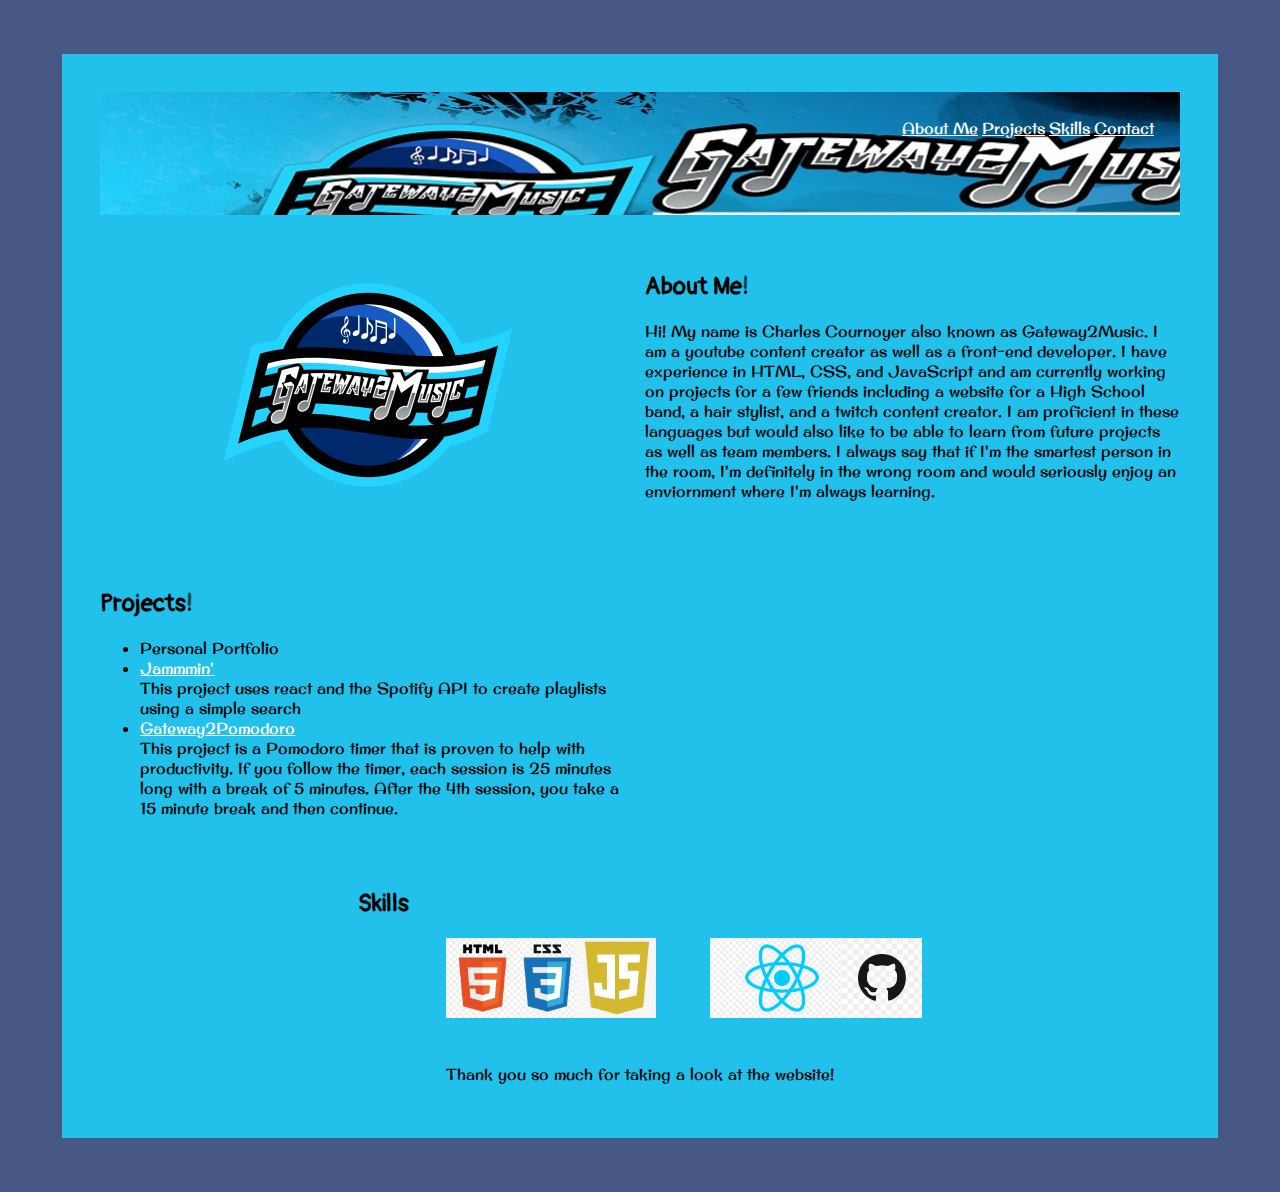
<file: index.html>
<!DOCTYPE html>
<html lang="en">
  <head>
    <meta charset="UTF-8" />
    <meta http-equiv="X-UA-Compatible" content="IE=edge" />
    <meta name="viewport" content="width=device-width, initial-scale=1.0" />
    <link rel="preconnect" href="https://fonts.gstatic.com" />
    <link
      href="https://fonts.googleapis.com/css2?family=Original+Surfer&family=Pangolin&display=swap"
      rel="stylesheet"
    />

    <link rel="stylesheet" href="Resources/css/styles.css" />
    <title>Personal Portfolio</title>
  </head>
  <body>
    <div class="grid-container">
      <header>
        <nav>
          <ul>
            <li><a href="#about">About Me</a></li>
            <li><a href="#projects">Projects</a></li>
            <li><a href="#skills">Skills</a></li>
            <li><a href="/contact/contact.html">Contact</a></li>
          </ul>
        </nav>
      </header>

      <img
        class="logo"
        src="/Resources/media/gatway2 music (1).png"
        alt="personal logo"
      />
      <section class="about" id="about">
        <h2>About Me!</h2>
        <p>
          Hi! My name is Charles Cournoyer also known as Gateway2Music. I am a
          youtube content creator as well as a front-end developer. I have
          experience in HTML, CSS, and JavaScript and am currently working on
          projects for a few friends including a website for a High School band,
          a hair stylist, and a twitch content creator. I am proficient in these
          languages but would also like to be able to learn from future projects
          as well as team members. I always say that if I'm the smartest person
          in the room, I'm definitely in the wrong room and would seriously
          enjoy an enviornment where I'm always learning.
        </p>
      </section>
      <article id="projects">
        <h2 class="projects">Projects!</h2>
        <ul>
          <li>Personal Portfolio</li>
          <li>
            <a target="_blank" href="http://Gateway2Music.surge.sh">Jammmin'</a>
            <br />
            This project uses react and the Spotify API to create playlists
            using a simple search
          </li>
          <li>
            <a href="http://Gateway2Pomodoro.surge.sh" target="_blank">Gateway2Pomodoro</a>
            <br />
            This project is a Pomodoro timer that is proven to help with
            productivity. If you follow the timer, each session is 25 minutes
            long with a break of 5 minutes. After the 4th session, you take a 15
            minute break and then continue.
          </li>
        </ul>
      </article>
      <div class="youtube">
        <iframe
          src="https://www.youtube.com/embed/MCNLR17pn_Y"
          title="YouTube video player"
          frameborder="0"
          allow="accelerometer; autoplay; clipboard-write; encrypted-media; gyroscope; picture-in-picture"
          allowfullscreen
        ></iframe>
      </div>
      <aside class="skills" id="skills">
        <h2>Skills</h2>
        <ul class="logos">
          <li class="css">
            <img
              src="/Resources/media/HTML and CSS.png"
              alt="HTML and CSS logo"
            />
          </li>
          <li class="js">
            <img src="/Resources/media/JavaScript.png" alt="JavaScript logo" />
          </li>
          <li class="react">
            <img src="/Resources/media/React.jpg" alt="react logo" />
          </li>
          <li class="git">
            <img src="/Resources/media/Git.jpg" alt="Git logo" />
          </li>
        </ul>
      </aside>
      <footer>
        <p>Thank you so much for taking a look at the website!</p>
      </footer>
    </div>
  </body>
</html>
</file>
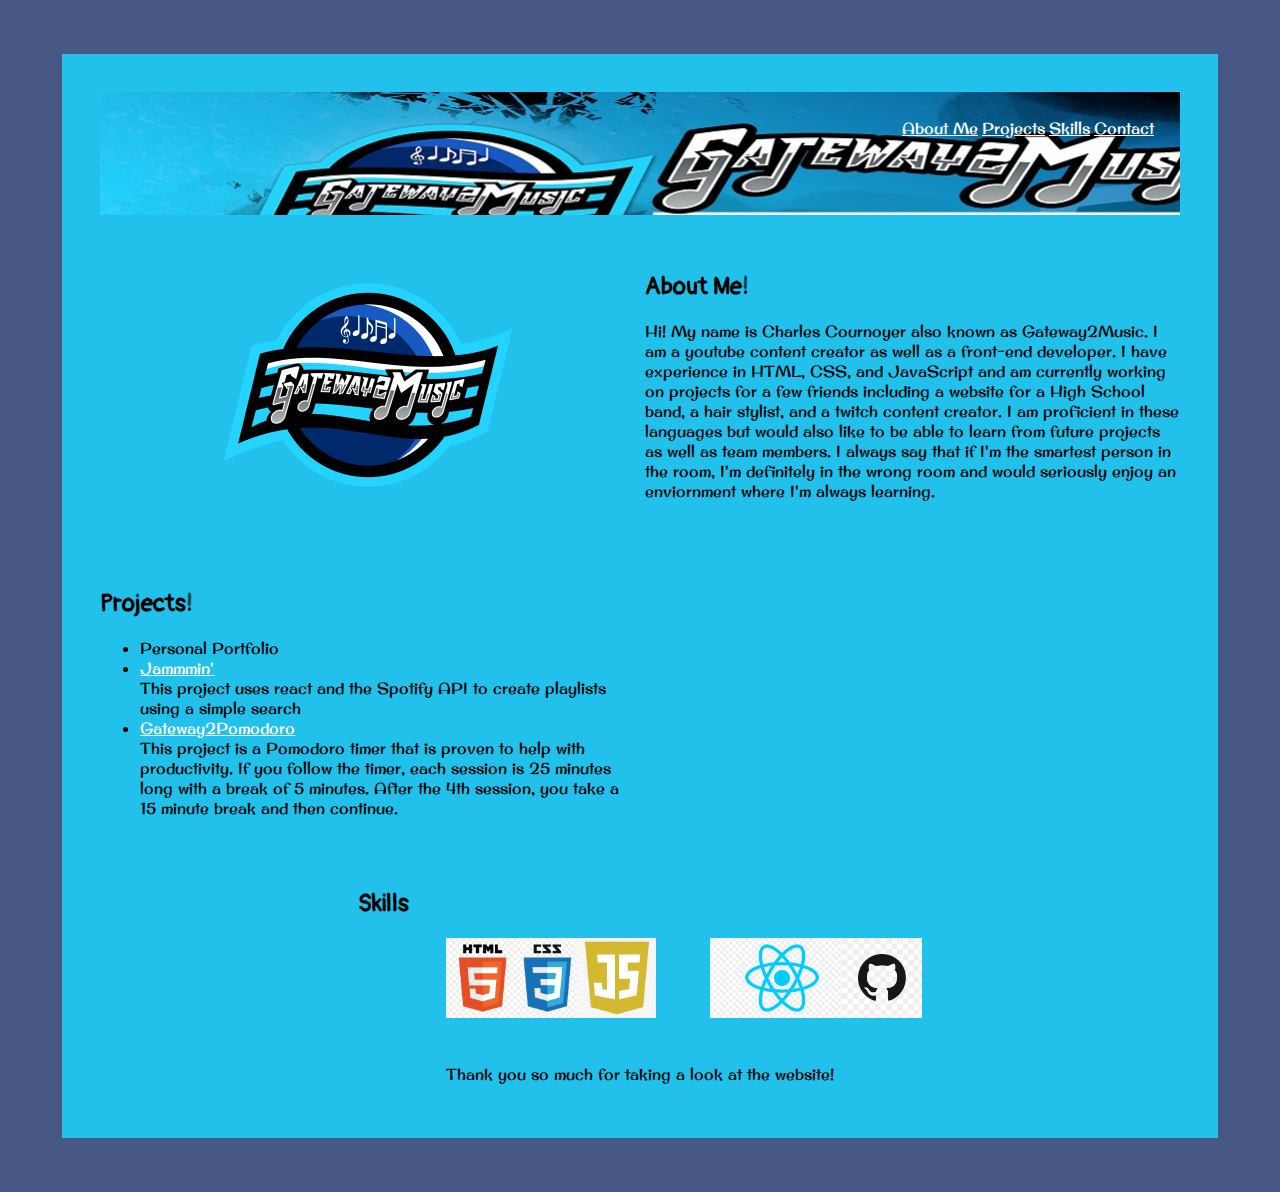
<file: portfolio/index.html>
<!DOCTYPE html>
<html lang="en">
  <head>
    <meta charset="UTF-8" />
    <meta http-equiv="X-UA-Compatible" content="IE=edge" />
    <meta name="viewport" content="width=device-width, initial-scale=1.0" />
    <link rel="preconnect" href="https://fonts.gstatic.com" />
    <link
      href="https://fonts.googleapis.com/css2?family=Original+Surfer&family=Pangolin&display=swap"
      rel="stylesheet"
    />

    <link rel="stylesheet" href="Resources/css/styles.css" />
    <title>Personal Portfolio</title>
  </head>
  <body>
    <div class="grid-container">
      <header>
        <nav>
          <ul>
            <li><a href="#about">About Me</a></li>
            <li><a href="#projects">Projects</a></li>
            <li><a href="#skills">Skills</a></li>
            <li><a href="/contact/contact.html">Contact</a></li>
          </ul>
        </nav>
      </header>

      <img
        class="logo"
        src="/Resources/media/gatway2 music (1).png"
        alt="personal logo"
      />
      <section class="about" id="about">
        <h2>About Me!</h2>
        <p>
          Hi! My name is Charles Cournoyer also known as Gateway2Music. I am a
          youtube content creator as well as a front-end developer. I have
          experience in HTML, CSS, and JavaScript and am currently working on
          projects for a few friends including a website for a High School band,
          a hair stylist, and a twitch content creator. I am proficient in these
          languages but would also like to be able to learn from future projects
          as well as team members. I always say that if I'm the smartest person
          in the room, I'm definitely in the wrong room and would seriously
          enjoy an enviornment where I'm always learning.
        </p>
      </section>
      <article id="projects">
        <h2 class="projects">Projects!</h2>
        <ul>
          <li>Personal Portfolio</li>
          <li>
            <a target="_blank" href="http://Gateway2Music.surge.sh">Jammmin'</a>
            <br />
            This project uses react and the Spotify API to create playlists
            using a simple search
          </li>
          <li>
            <a href="http://Gateway2Pomodoro.surge.sh" target="_blank">Gateway2Pomodoro</a>
            <br />
            This project is a Pomodoro timer that is proven to help with
            productivity. If you follow the timer, each session is 25 minutes
            long with a break of 5 minutes. After the 4th session, you take a 15
            minute break and then continue.
          </li>
        </ul>
      </article>
      <div class="youtube">
        <iframe
          src="https://www.youtube.com/embed/MCNLR17pn_Y"
          title="YouTube video player"
          frameborder="0"
          allow="accelerometer; autoplay; clipboard-write; encrypted-media; gyroscope; picture-in-picture"
          allowfullscreen
        ></iframe>
      </div>
      <aside class="skills" id="skills">
        <h2>Skills</h2>
        <ul class="logos">
          <li class="css">
            <img
              src="/Resources/media/HTML and CSS.png"
              alt="HTML and CSS logo"
            />
          </li>
          <li class="js">
            <img src="/Resources/media/JavaScript.png" alt="JavaScript logo" />
          </li>
          <li class="react">
            <img src="/Resources/media/React.jpg" alt="react logo" />
          </li>
          <li class="git">
            <img src="/Resources/media/Git.jpg" alt="Git logo" />
          </li>
        </ul>
      </aside>
      <footer>
        <p>Thank you so much for taking a look at the website!</p>
      </footer>
    </div>
  </body>
</html>
</file>
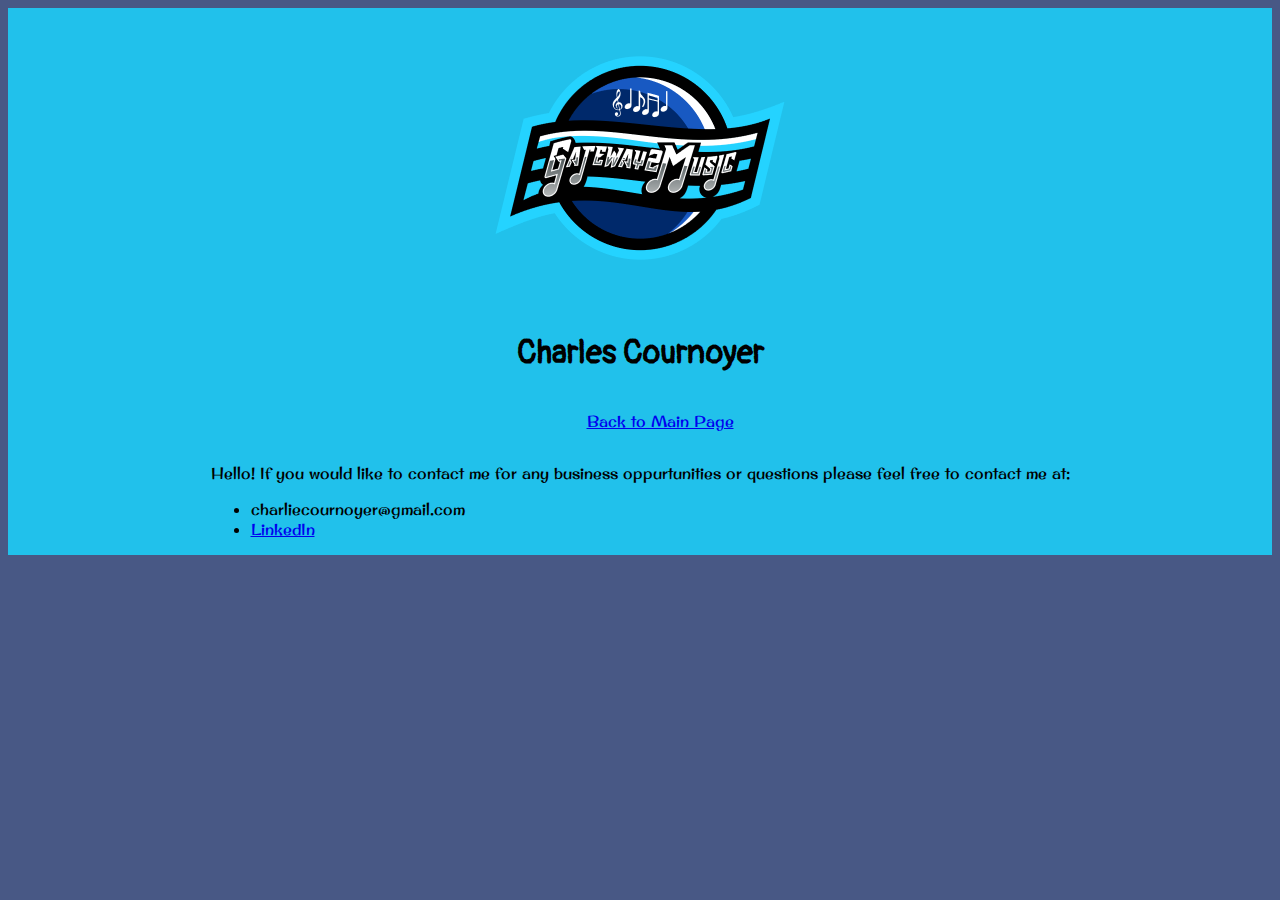
<file: contact/contact.html>
<!DOCTYPE html>
<html lang="en">
<head>
    <meta charset="UTF-8">
    <meta http-equiv="X-UA-Compatible" content="IE=edge">
    <meta name="viewport" content="width=device-width, initial-scale=1.0">
    <link rel="stylesheet" href="contact.css">
    <link rel="preconnect" href="https://fonts.gstatic.com">
    <link href="https://fonts.googleapis.com/css2?family=Original+Surfer&family=Pangolin&display=swap" rel="stylesheet">
    
    <title>Contact Me!</title>
</head>
<body>
    <div class="grid-container">

        <h1 class="name">Charles Cournoyer</h1>
        <div class="logo">
            <img src="../Resources/media/gatway2 music (1).png" alt="personal logo">
        </div>
        <nav>
            <ul>
                <li><a href="../index.html">Back to Main Page</a></li>
            </ul>
        </nav>
        <main class="contact">
            <p>Hello! If you would like to contact me for any business oppurtunities or questions please feel free to contact me at:</p>
            <ul>
                <li>charliecournoyer@gmail.com</li>
                <li><a href="https://www.linkedin.com/in/charles-cournoyer-a186731a0/">LinkedIn</a></li>
            </ul>
        </main>
    </div>
    </body>
</html>
</file>
<file: Resources/css/styles.css>
body {
  background-color: #485885;
}

.grid-container {
  display: grid;
  grid-template-columns: repeat(4, 1fr);
  grid-template-rows: auto;
  gap: 10px 10px;
  grid-template-areas:
    "header header header header"
    "nav nav nav nav"
    "logo logo about about"
    "projects projects youtube youtube"
    "skills skills skills skills"
    "footer footer footer footer";
  padding: 3vmax;
  margin: 6vmin;
  background-color: #21c1eb;
  justify-content: center;
}
header {
  grid-area: header;
  background-image: url(/Resources/media/Gateway2Music\ -\ Twitch\ Banner.jpg);
  height: 100%;
  width: 100%;
  place-self: center;
  background-repeat: no-repeat;
  margin: 2vmax;
}
nav {
  grid-area: nav;
  justify-self: end;
  margin: 2vmax;
}

nav li {
  display: inline;
}

a {
  color: white;
}
a:hover {
  color: chartreuse;
}

.about {
  grid-area: about;
  place-self: center;
}

.logo {
  grid-area: logo;
  place-self: center;
}

.logo img {
  margin: auto;
  height: 33vh;
  width: 33vw;
  margin: 5em;
}

article#projects {
  grid-area: projects;
  place-self: center;
}

.youtube {
  grid-area: youtube;
  margin-bottom: 10em;
}

.youtube iframe {
  height: 200%;
  width: 100%;
}

.skills {
  grid-area: skills;
  place-self: center;
}

footer {
  grid-area: footer;
  place-self: center;
}

p,
li {
  font-family: "Original Surfer", cursive;
}

h1,
h2 {
  font-family: "Pangolin", cursive;
}
.html,
.css,
.js,
.react,
.git {
  display: inline-flex;
  margin-left: 3em;
  height: 5em;
  width: 5em;
}

@media only screen and (max-width: 600px) {
  .grid-container {
    grid-template-columns: 1fr;
    grid-template-rows: repeat(8, 1fr);
    grid-template-areas:
      "header"
      "nav"
      "logo"
      "about"
      "projects"
      "youtube"
      "skills"
      "footer";
  }
} ;
</file>
<file: portfolio/Resources/css/styles.css>
body {
  background-color: #485885;
}

.grid-container {
  display: grid;
  grid-template-columns: repeat(4, 1fr);
  grid-template-rows: auto;
  gap: 10px 10px;
  grid-template-areas:
    "header header header header"
    "nav nav nav nav"
    "logo logo about about"
    "projects projects youtube youtube"
    "skills skills skills skills"
    "footer footer footer footer";
  padding: 3vmax;
  margin: 6vmin;
  background-color: #21c1eb;
  justify-content: center;
}
header {
  grid-area: header;
  background-image: url(/Resources/media/Gateway2Music\ -\ Twitch\ Banner.jpg);
  height: 100%;
  width: 100%;
  place-self: center;
  background-repeat: no-repeat;
  margin: 2vmax;
}
nav {
  grid-area: nav;
  justify-self: end;
  margin: 2vmax;
}

nav li {
  display: inline;
}

a {
  color: white;
}
a:hover {
  color: chartreuse;
}

.about {
  grid-area: about;
  place-self: center;
}

.logo {
  grid-area: logo;
  place-self: center;
}

.logo img {
  margin: auto;
  height: 33vh;
  width: 33vw;
  margin: 5em;
}

article#projects {
  grid-area: projects;
  place-self: center;
}

.youtube {
  grid-area: youtube;
  margin-bottom: 10em;
}

.youtube iframe {
  height: 200%;
  width: 100%;
}

.skills {
  grid-area: skills;
  place-self: center;
}

footer {
  grid-area: footer;
  place-self: center;
}

p,
li {
  font-family: "Original Surfer", cursive;
}

h1,
h2 {
  font-family: "Pangolin", cursive;
}
.html,
.css,
.js,
.react,
.git {
  display: inline-flex;
  margin-left: 3em;
  height: 5em;
  width: 5em;
}

@media only screen and (max-width: 600px) {
  .grid-container {
    grid-template-columns: 1fr;
    grid-template-rows: repeat(8, 1fr);
    grid-template-areas:
      "header"
      "nav"
      "logo"
      "about"
      "projects"
      "youtube"
      "skills"
      "footer";
  }
} ;
</file>
<file: contact/contact.css>
body {
    background-color: #485885;
}

.grid-container {
    display: grid;
    grid-template-rows: auto;
    grid-template-columns: 1fr;
    grid-template-areas:
    "logo" 
    "name"
    "nav"
    "contact";
    gap: 0 10px;
    background-color: #21C1EB;
}

.logo {
    place-self: center;
}

.name {
    grid-area: name;
    place-self: center;
}
.contact {
    grid-area: contact;
    place-self: center;
}

p,
li {
    font-family: 'Original Surfer', cursive;
}

h1,
h2 {
    font-family: 'Pangolin', cursive;
}

nav li {
    display: inline;
    grid-area: nav;
    place-self: center;
}

nav {
    place-self: center;
}
</file>
